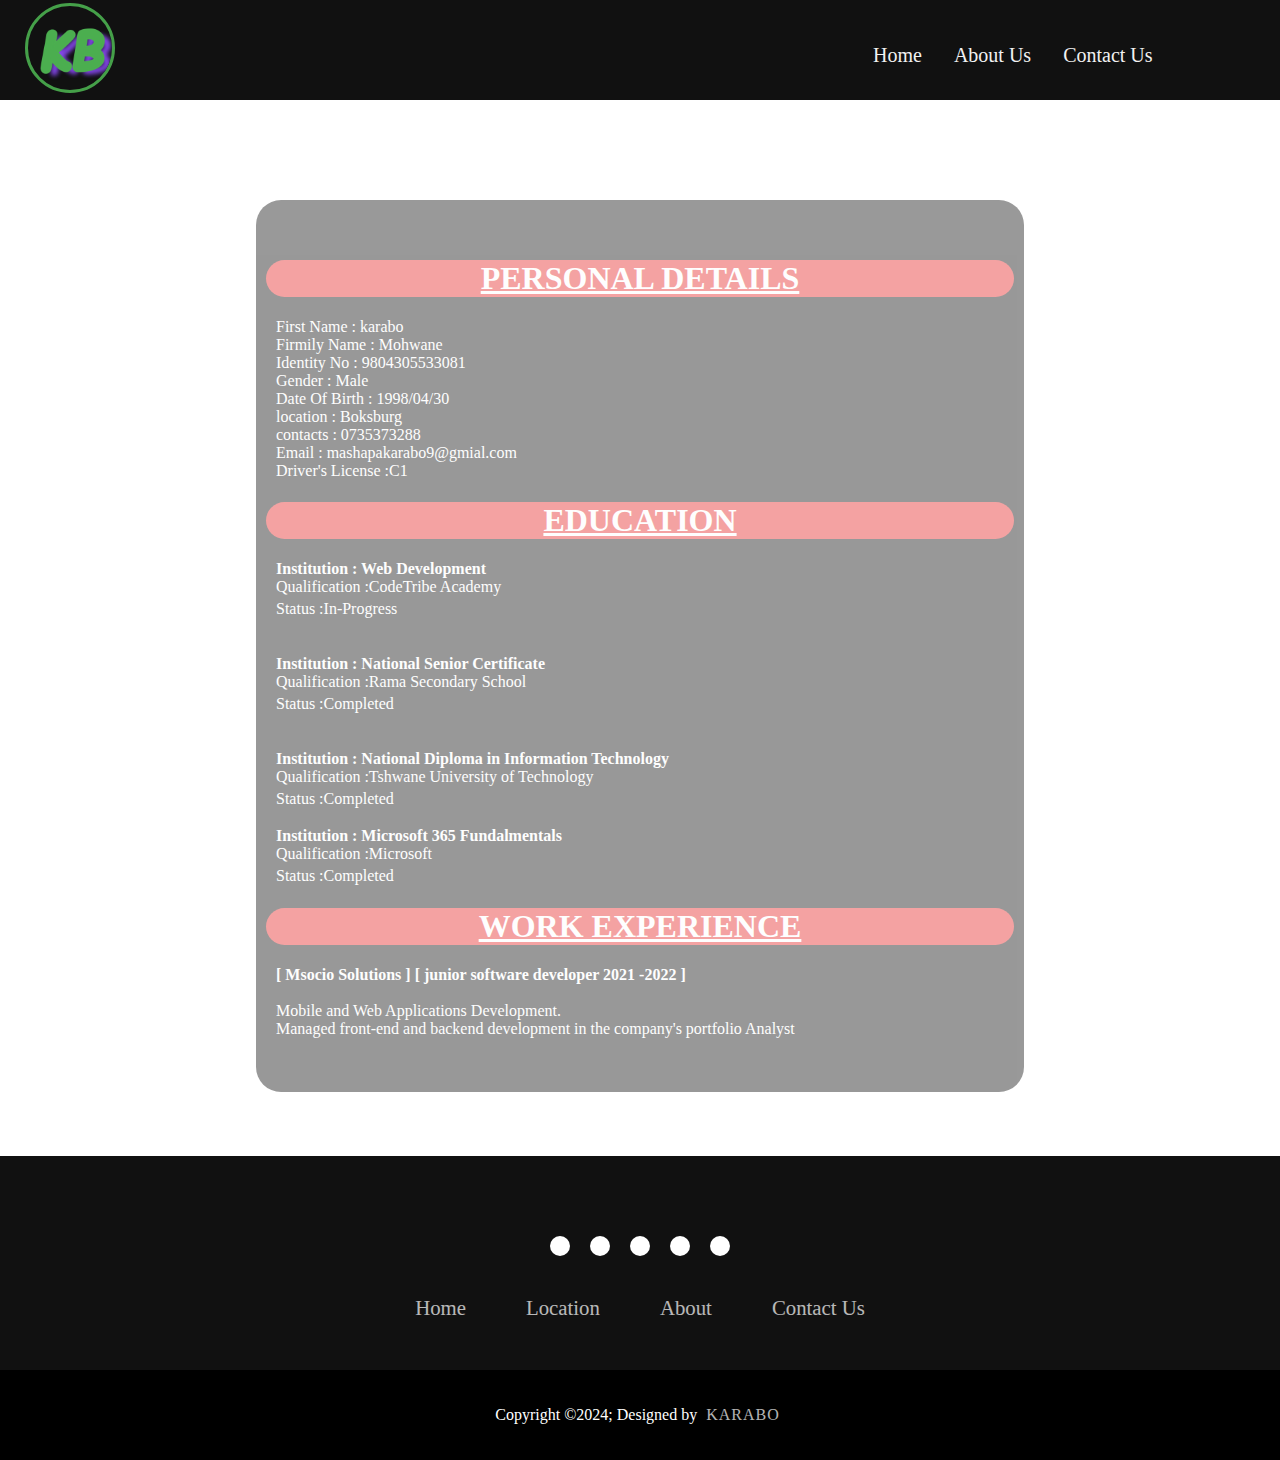
<file: Intro-to-JavaScript/about_me.html>
<!DOCTYPE html>
<html lang="en">

<head>
    <meta charset="UTF-8">
    <meta name="viewport" content="width=device-width, initial-scale=1.0">
    <title>about me</title>
    <link rel="stylesheet" href="styles.css">
    <link rel="stylesheet" href="https://cdnjs.cloudflare.com/ajax/libs/font-awesome/6.5.1/css/all.min.css"
        integrity="sha512-DTOQO9RWCH3ppGqcWaEA1BIZOC6xxalwEsw9c2QQeAIftl+Vegovlnee1c9QX4TctnWMn13TZye+giMm8e2LwA=="
        crossorigin="anonymous" referrerpolicy="no-referrer" />
       
       

</head>

<body>
   

    <div class="header-section">
        <div class="nav-bar">
            <div class="logo">
                <a href="index.html"><img src="./images/web logo.png" alt="Logo"></a>
            </div>

            <ul>
                <li><a href="index.html"> Home</a></li>
                <li><a href="about_me.html">About Us</a></li>
                <li><a href="contact_us.html">Contact Us</a></li>
            </ul>
        </div>
    </div>

    <div class="about-me">
        <div class="personal-info">

            <U>
                <h1
                    style=" background-color: rgb(228, 26, 26); margin-left: 10px; margin-right: 10px; border-radius: 20px;">
                    PERSONAL DETAILS</h1>
            </U>
            <p style="text-align: left; padding-left: 20px;">
                <label for="name" id="fName"> </label><br>
                <label for="surname" id="lName"></label><br>
                <label for="idNo" id="idNo"> </label><br>
                <label for="gender" id="gender"></label><br>
                <label for="dob" id="dob">  </label><br>
                <label for="location" id="location"> </label><br>
                <label for="cellNo" id="contacts"> </label> <br>
                <label for="Email" id="email">  </label>
                </label><br>
                <label for="Drivers licence" id="driverLicence"> </label><br>
            </p>
        </div>
        <div class="education">
            <U>
                <h1
                    style="background-color: rgb(228, 26, 26); margin-left: 10px; margin-right: 10px; border-radius: 20px;">
                    EDUCATION</h1>
            </U>

            <p style="text-align: left; padding-left: 20px;">

                <b><label>Institution :</label> <span id="institution4"></span> </br></b>
               <label for="">Qualification :<span id="qual4"></span></label> <br>

                <label for="Status">Status :<span id="status4"></span></label>
                <i class="fa fa-hourglass-half" aria-hidden="true" style="margin-left: 5px; color: rgb(98, 128, 0); font-size: 20px;"></i>
                <br><br><br>
               

                <b><label>Institution :</label> <span id="institution1"></span> </br></b>
               <label for="">Qualification :<span id="qual1"></span></label> <br>

                <label for="Status"> Status :<span id="status1"></span></label>
                <i class="fa fa-check" aria-hidden="true" style="margin-left: 5px; color: green; font-size: 20px;"></i>
                <br><br><br>
               
                <b><label>Institution :</label> <span id="institution2"></span> </br></b>
                <label for="">Qualification :<span id="qual2"></span></label> <br>
 
                 <label for="Status">Status :<span id="status2"></span></label>
                 <i class="fa fa-check" aria-hidden="true" style="margin-left: 5px; color: green; font-size: 20px;"></i>
                <br><br>

                <b><label>Institution :</label> <span id="institution3"></span> </br></b>
               <label for="">Qualification :<span id="qual3"></span></label> <br>

                <label for="Status">Status :<span id="status3"></span></label>
                <i class="fa fa-check" aria-hidden="true" style="margin-left: 5px; color: green; font-size: 20px;"></i>
            </p>
        </div>
        <div class="work-experience">
            <U>
                <h1
                    style="background-color: rgb(228, 26, 26); margin-left: 10px; margin-right: 10px; border-radius: 20px;">
                    WORK EXPERIENCE</h1>
            </U>

            <p style="text-align: left; padding-left: 20px;">
                <b> [ Msocio Solutions ] [ junior software developer 2021 -2022 ] </b><br><br>

                Mobile and Web Applications Development. <br>
                Managed front-end and
                backend development in the company's portfolio Analyst

            </p>

        </div>
    </div>

    <footer>
        <div class="footerContainer">
            <div class="socialIcons">
                <a href=""><i class="fa-brands fa-facebook"></i></a>
                <a href=""><i class="fa-brands fa-instagram"></i></a>
                <a href=""><i class="fa-brands fa-twitter"></i></a>
                <a href=""><i class="fa-brands fa-google-plus"></i></a>
                <a href=""><i class="fa-brands fa-youtube"></i></a>
            </div>
            <div class="footerNav">
                <ul>
                    <li><a href="index.html">Home</a></li>
                    <li><a href="">Location</a></li>
                    <li><a href="about_me.html">About</a></li>
                    <li><a href="contact_us.html">Contact Us</a></li>
                    <li><a href=""></a></li>
                </ul>
            </div>

        </div>
        <div class="footerBottom">
            <p>Copyright &copy;2024; Designed by <span class="designer">Karabo</span></p>
        </div>
    </footer>
<!--Javascript code -->
<script src="about.js"></script>


</body>

</html>
</file>
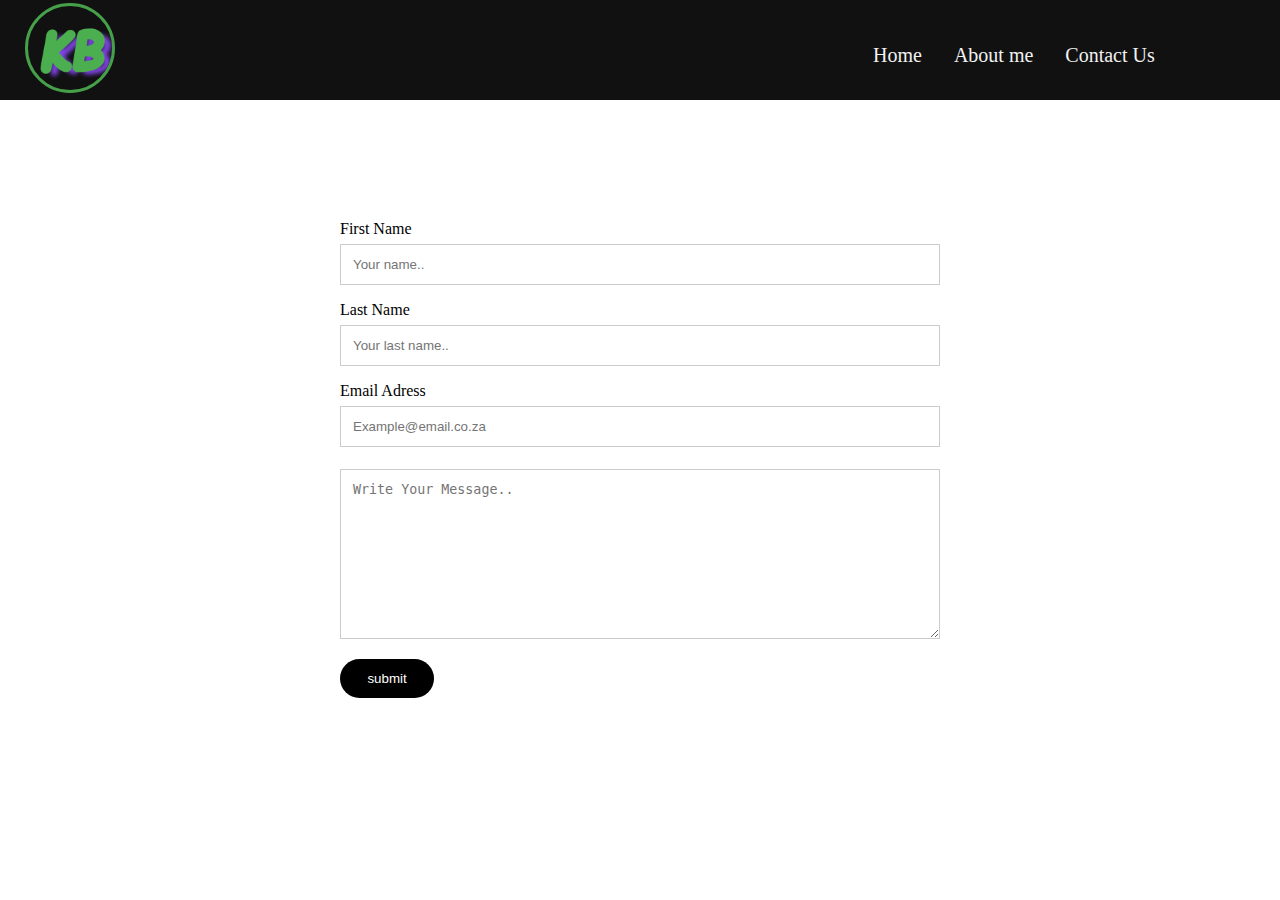
<file: Intro-to-JavaScript/contact_us.html>
<!DOCTYPE html>
<html lang="en">

<head>
    <meta charset="UTF-8">
    <meta name="viewport" content="width=device-width, initial-scale=1.0">
    <title>contact us</title>
    <link rel="stylesheet" href="styles.css">
    <link rel="stylesheet" href="https://cdnjs.cloudflare.com/ajax/libs/font-awesome/6.5.1/css/all.min.css"
        integrity="sha512-DTOQO9RWCH3ppGqcWaEA1BIZOC6xxalwEsw9c2QQeAIftl+Vegovlnee1c9QX4TctnWMn13TZye+giMm8e2LwA=="
        crossorigin="anonymous" referrerpolicy="no-referrer" />

</head>

<body>

    <div class="header-section">
        <div class="nav-bar">

            <div class="logo">
                <a href="index.html"><img src="./images/web logo.png" alt="Logo"></a>
            </div>

            <ul>

                <li><a href="index.html"> Home</a></li>
                <li><a href="about_me.html">About me</a></li>
                <li><a href="contact_us.html">Contact Us</a></li>
            </ul>
        </div>
    </div>

    <div class="column">

        <form method="post" action="https://formspree.io/f/xoqgyvgr">
            <label for="fname">First Name</label>
            <input type="text" id="fname" name="firstname" placeholder="Your name.."   required>
            <label for="lname">Last Name</label>
            <input type="text" id="lname" name="lastname" placeholder="Your last name.." required>
            <label for="email">Email Adress</label>
            <input id="email" name="email" type="text" placeholder="Example@email.co.za" required onkeyup="emailValiDator()">
            <span id="emailSpan" style="color: green; font-size: 20px; " hidden >✔</span>

            <textarea id="subject" name="subject" placeholder="Write Your Message.." style="height:170px" required></textarea>
            <input type="submit" value="  submit  ">
        </form>
    </div>

    <script>

        const nameValidator = document.getElementById("fname");
        const lastNameValidator = document.getElementById("lname");
        const emailInput=document.getElementById("email");
        const messegeValidator = document.getElementById("subject");
        const empty_string = " ";


         nameValidator.addEventListener('keypress',userValidation=()=> {

            // validating Name and Surname
            if (nameValidator.value == empty_string.trim() && lastNameValidator.value == empty_string.trim) {
                console.log("not valid");

            }
            else {
                console.log(" valid input")
            }
        })

        

        //Email valition method with tick span on eyup
        emailInput.addEventListener('keyup',emailValiDator);

        function emailValiDator(ev)
        {
            //vadating email address
            const email = emailInput.value;
            const emailPattern = /^[a-zA-Z0-9._%+-]+@[a-zA-Z0-9.-]+\.[a-zA-Z]{2,4}$/;
            const isValid = emailPattern.test(email);
            const tickMark="✔";
            
        
            if(isValid==true && email !="")
            {
               // documentget.getElementById("emailSpan").innerHTML=tickMark;
            
              
            }
            else
            {
           // document.getElementById("emailSpan").innerHTML="";
          
            }
            console.log(isValid);
            
        }
        
        
    </script>
</body>

</html>
</file>
<file: Intro-to-JavaScript/styles.css>
body {
   
    background-image: url(https://thumbs.dreamstime.com/b/open-notebook-textural-brown-desk-modern-office-next-to-cup-black-coffee-freelancer-needs-workstation-accessories-56150522.jpg) ;
    background-repeat: no-repeat;
    background-size: cover
    ;
    margin: 0;
}

.header-section {
    margin: 0;
    padding: 0;
    margin-bottom: 100px;
}

.nav-bar {
    display: flex;
    padding-top: 10px;
    background-color: #111;
    height: 100px;
    align-items: center;
    text-decoration-line: none;
    

}

.logo {
    display: flex;
    margin-right: 55%;
    padding-left: 25px;
    padding-bottom: 20px;
    padding-top: 10px;
}

.logo img {
    width: 90px;
    height: 90px;
    border-radius: 50%;
    border: #45a049 solid;

}

.nav-bar ul li {

    display: inline;
    padding-right: 0px;


}

.nav-bar ul li a {
    text-decoration: none;
    font-size: 20px;
    color: #f2f2f2;
    padding: 14px;
}

ul li a:hover {
    color:black;
    background-color: #f2f2f2;
    border-radius: 20px;
    
    

}

.video-box1 {
    margin: 30px;
    width: 90%;
    height: 500px;

}

.sections {

    width: 100%;
    height: auto;
}
.about-me
{
margin-left: 20%;
margin-right: 20%;
margin-bottom: 5%;
border-radius: 25px;
text-align: center;
padding: 3% 0%;
color: rgb(253, 253, 253);
background-color:#000;
opacity: .4;

}


.sections h1 {
    padding-left: 60px;
}

.bio-section {

    padding: 10px;
    padding-left: 15px;
    margin-top: 10px;
    display: flex;
    background-color: #111;
    margin-bottom: 15px;
    border-radius: 20px;

}

.bio-section p {
    width: 70%;
    padding-right: 300px;
    color: #f2f2f2;
    font-size: 16px;
}
#bio


video {
    object-fit: fill;
    min-height: 400px;
    }
img {
    width: 200px;
    height: 250px;
    border-radius: 50%;





}

footer ul li {
    display: inline;
    padding-left: 20px;
}

footer ul li a {
    display: inline;
    color: brown;
}

/* =====================contact us ==================*/

* {
    box-sizing: border-box;
}

/* Style inputs */
input[type=text],
select,
textarea {
    width: 100%;
    padding: 12px;
    border: 1px solid #ccc;
    margin-top: 6px;
    margin-bottom: 16px;
    resize: vertical;
}

input[type=submit] {
    background-color:black;
    color: white;
    padding: 12px 20px;
    border: none;
    cursor: pointer;
    border: none;
    border-radius: 20px;
}

input[type=submit]:hover {
    background-color: white;
    color: black;
    transition: 0.5s;
}

/* Style the container/contact section */
.container {
    border-radius: 5px;
    background-color: #f2f2f2;
    padding: 10px;
}

/* Create two columns that float next to eachother */
.column {
    margin-left: 25%;
    width: 50%;
    margin-top: 6px;
    padding: 20px;
}
.column h2{
    background-color: #000;
    color: #ccc;
    border-radius: 2px;
    margin-bottom: auto;
}

/* Clear floats after the columns */
.row:after {
    content: "";
    display: table;
    clear: both;
}

/* Responsive layout - when the screen is less than 600px wide, make the two columns stack on top of each other instead of next to each other */
@media screen and (max-width: 600px) {

    .column,
    input[type=submit] {
        width: 100%;
        margin-top: 0;
    }
    .header-section ul li a{
        font-size: 10px;
    }
}

@media only screen and (Max-width: 768px) {
    
}
/* =====================================================================footer styling===================================*/


footer {
    background-color: #111;
}

.footerContainer {
    width: 100%;
    padding: 70px 30px 20px;
}

.socialIcons {
    display: flex;
    justify-content: center;
}

.socialIcons a {
    text-decoration: none;
    padding: 10px;
    background-color: white;
    margin: 10px;
    border-radius: 50%;
}

.socialIcons a i {
    font-size: 2em;
    color: black;
    opacity: 0, 9;
}

/* Hover affect on social media icon */
.socialIcons a:hover {
    background-color: #111;
    transition: 0.5s;
}

.socialIcons a:hover i {
    color: white;
    transition: 0.5s;
}

.footerNav {
    margin: 30px 0;
}

.footerNav ul {
    display: flex;
    justify-content: center;
    list-style-type: none;
}

.footerNav ul li a {
    color: white;
    margin: 20px;
    text-decoration: none;
    font-size: 1.3em;
    opacity: 0.7;
    transition: 0.5s;

}

.footerNav ul li a:hover {
    opacity: 1;
}

.footerBottom {
    background-color: #000;
    padding: 20px;
    text-align: center;
}

.footerBottom p {
    color: white;
}

.designer {
    opacity: 0.7;
    text-transform: uppercase;
    letter-spacing: 1px;
    font-weight: 400;
    margin: 0px 5px;
}

@media (max-width: 700px) {
    .footerNav ul {
        flex-direction: column;
    }

    .footerNav ul li {
        width: 100%;
        text-align: center;
        margin: 10px;
    }

    .socialIcons a {
        padding: 8px;
        margin: 4px;
    }
}
</file>
